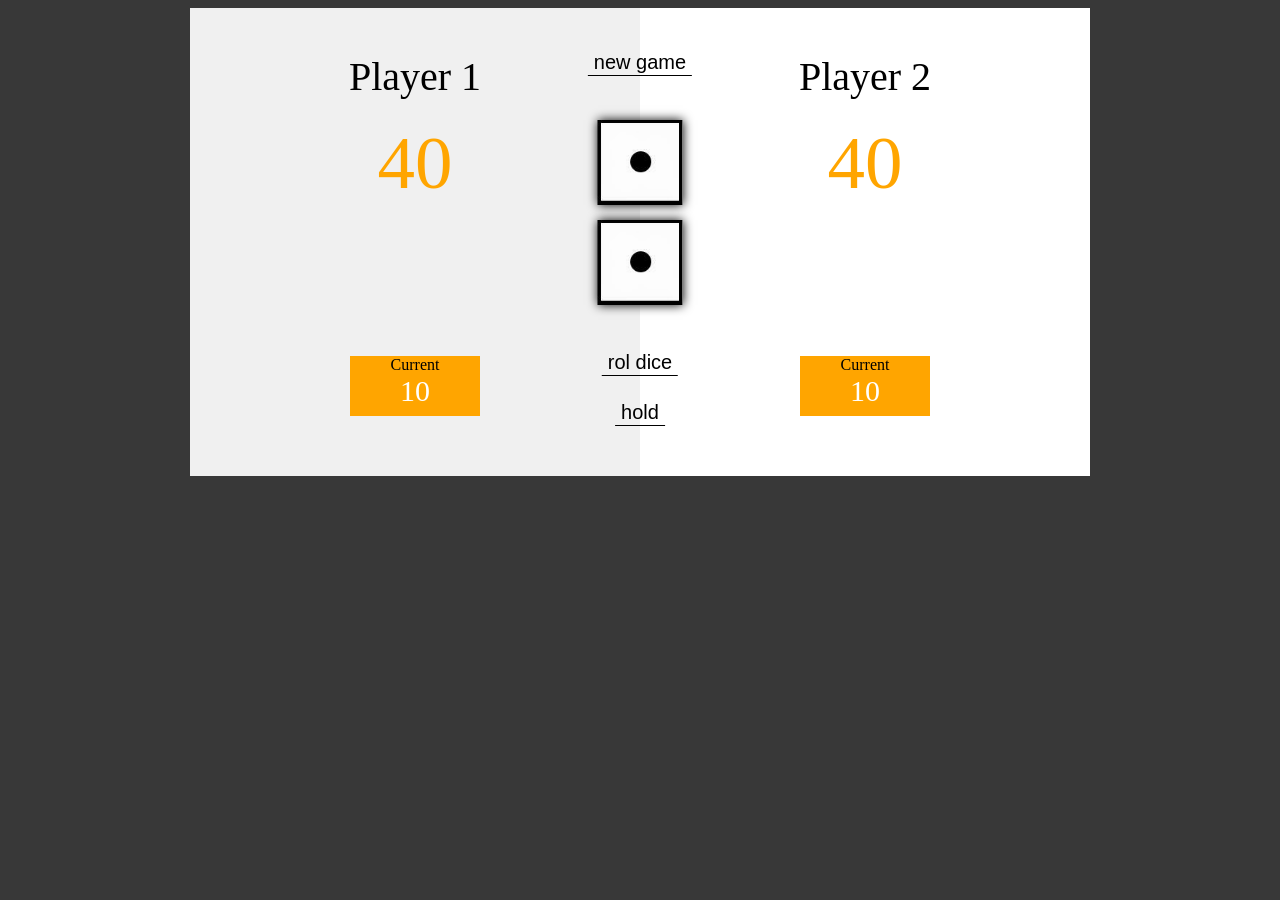
<file: index.html>
<!DOCTYPE html>
<html>
<head>
	<title></title>
	<link rel="stylesheet" type="text/css" href="css/index.css">
	<script type="text/javascript" src="js/index.js"></script>
</head>
<body>
	<div class="container">
		<div class="player actp" id="pl1" align="center">
			<div class="lbl">Player 1</div>
			<div class="totalp" id="p1tp">40</div>
			<div class="currentp">
				Current
				<div id="p1cp">10</div>
			</div>


		</div><div class="player" id="pl2" align="center">
			<div class="lbl">Player 2</div>
			<div class="totalp" id="p2tp">40</div>
			<div class="currentp">
				Current
				<div id="p2cp">10</div>
			</div>
		</div>
		<input type="button" class="ngame" onclick="newgame()" value="new game">
		<input type="button" class="rdice" value="rol dice" onclick="rolldice()">
		<input type="button" class="hold" value="hold" onclick="hold()">
		<img src="img/1.jpg" id="img1" class="diceim">
		<img src="img/1.jpg" id="img2" class="diceim2">
	</div>

</body>
</html>
</file>
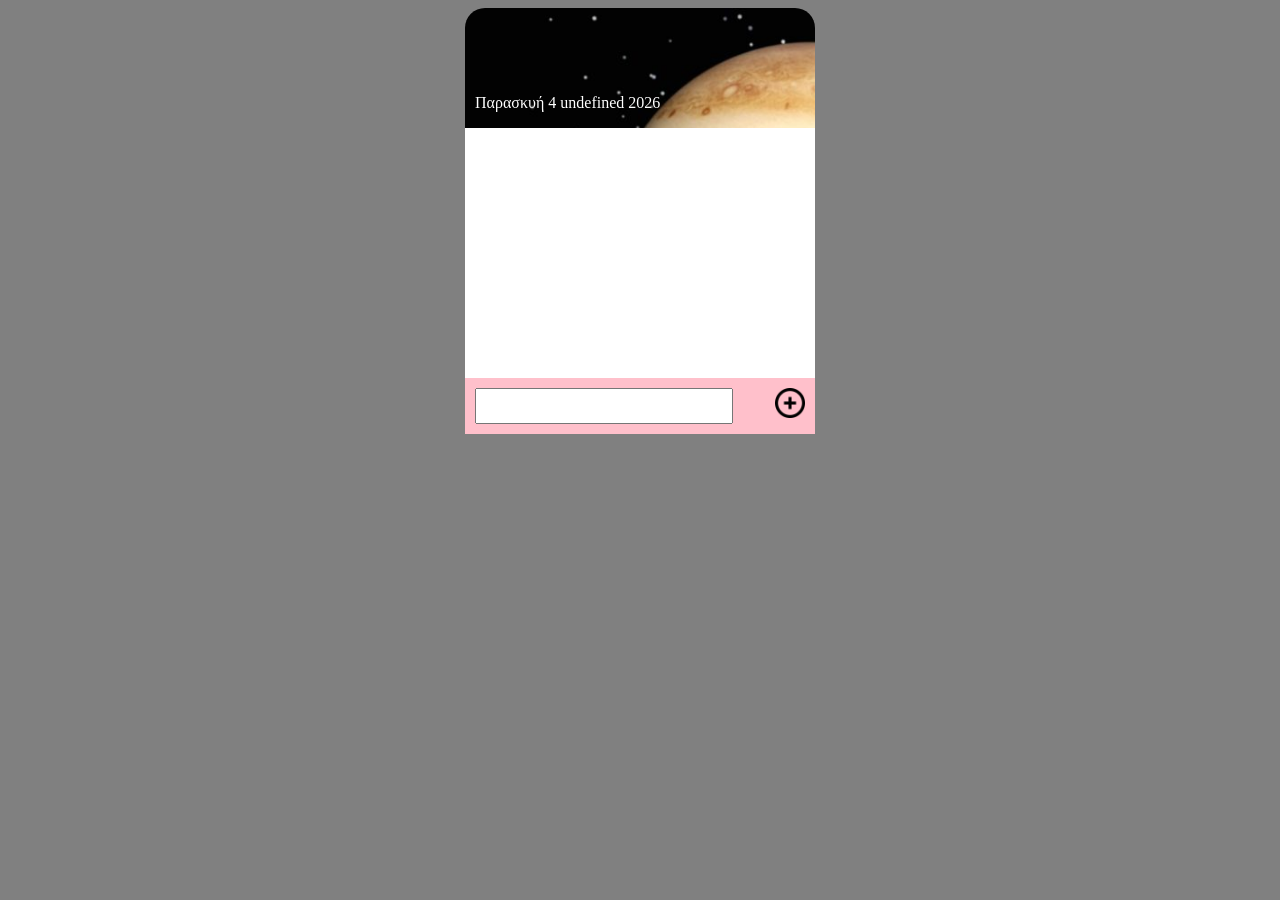
<file: notes.html>
<!DOCTYPE html>
<html>
<head>
	<title></title>
	<link rel="stylesheet" type="text/css" href="notes.css">
</head>
<body>
	<div id="container">

		<div id="imagediv"> 
			<p id="cdate">12 Martioy 2013</p>
		</div>

		<div id="tasks">
			<ul id="ullist">
			</ul>
		</div>

		<div id="typelist">
			<input type="text" id="txt">
			<input type="button" id="addnote">
		</div>
	</div>
<script type="text/javascript" src="notes.js"></script>
</body>
</html>
</file>
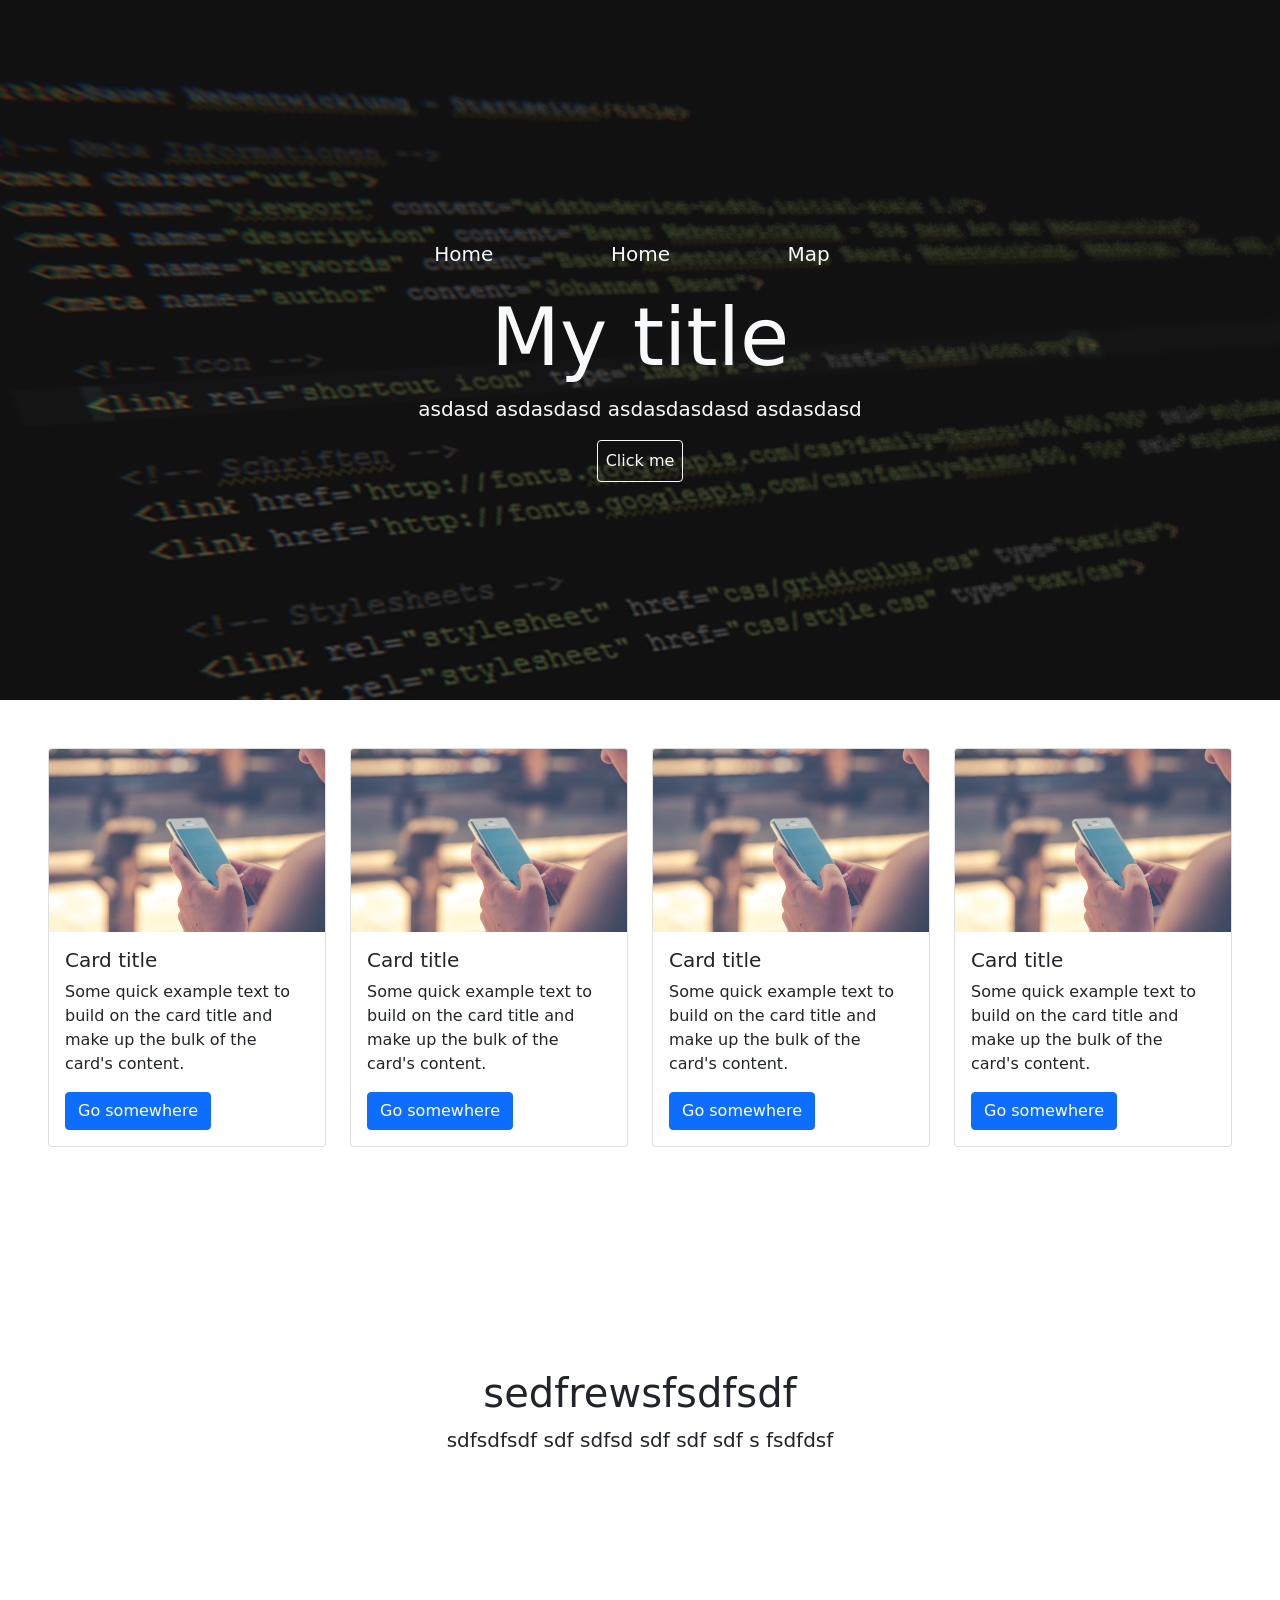
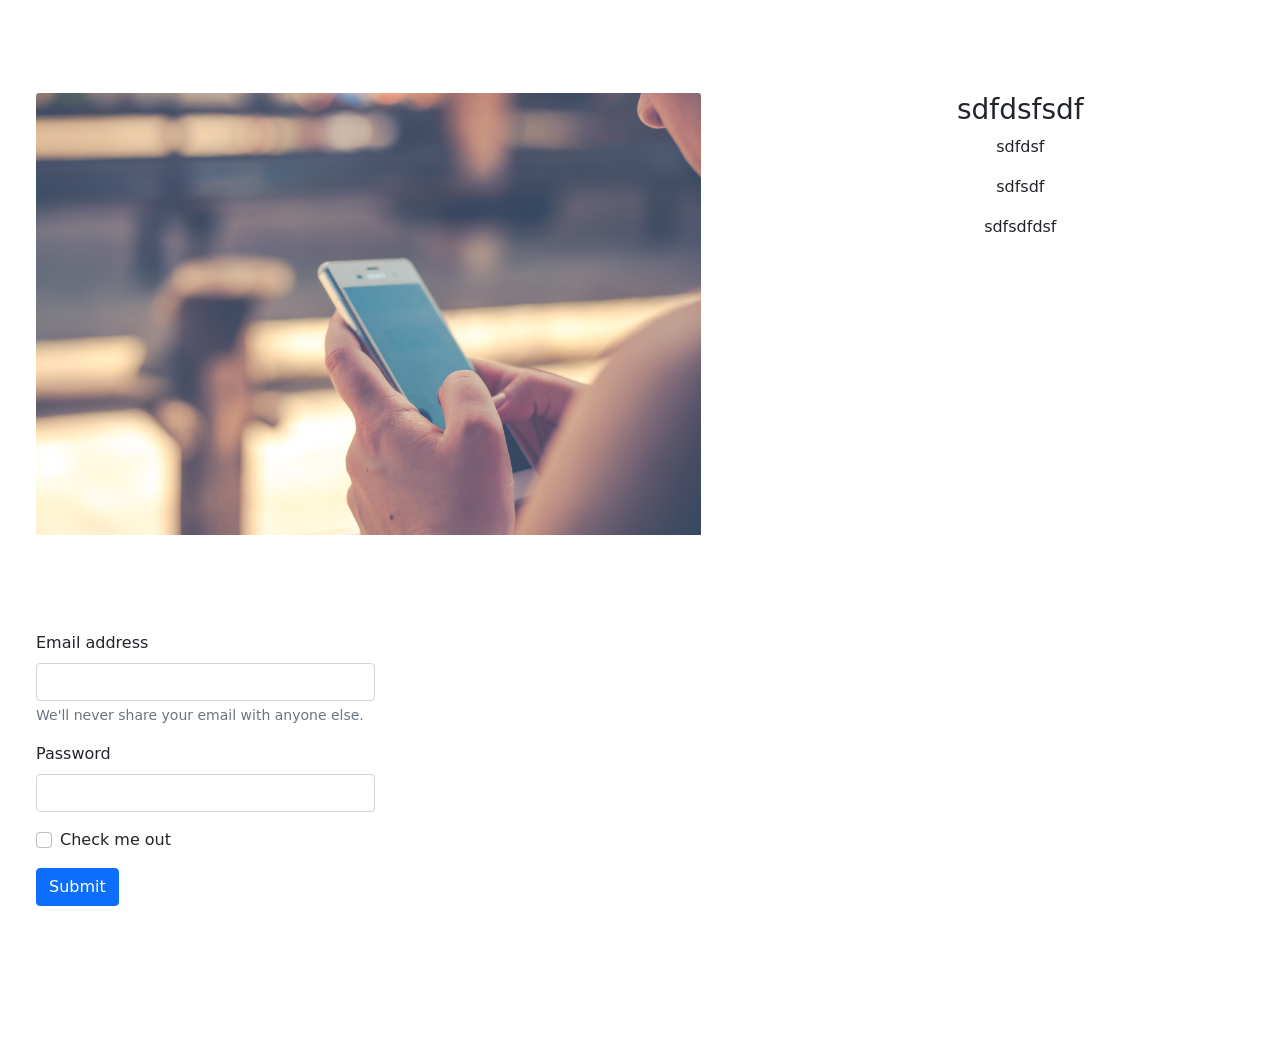
<file: test.html>
<!DOCTYPE html>
<html lang="en" dir="ltr">
  <head>
    <meta charset="utf-8">
    <title>TOJOIJOIJ</title>
    <link rel="stylesheet" href="css/bootstrap.css">
    <style media="screen">
      #bgimage{
        background-image: linear-gradient(rgba(0,0,0,0.6) 0%, rgba(0,0,0,0.6) 100%), url(img/bg.png);
        height: 700px;
        background-attachment: fixed;
      }

      #par2{
        background-image: linear-gradient(rgba(0,0,0,0.6) 0%, rgba(0,0,0,0.6) 100%), url(img/index.jpg);
        background-size: cover;
        background-attachment: fixed;
      }
    </style>
  </head>
  <body>
    <div class="w-100" >
      <div class="d-flex" id="bgimage">
        <div class="text-light m-auto text-center">
          <nav class="navbar p-3">
            <a href="#" class="navbar-brand text-light">Home</a>
            <a href="#" class="navbar-brand text-light">Home</a>
            <a href="#map" class="navbar-brand text-light">Map</a>
          </nav>
          <h1 class="display-1">My title</h1>
          <p class="lead">asdasd asdasdasd asdasdasdasd asdasdasd</p>
          <button class="btn btn-outline-light p-2"> Click me</button>
        </div>
      </div> <!--end of header-->


      <div class="row p-5">
        <div class="col-lg-3 col-md-6">
          <div class="card" >
            <img src="img/index.jpg" class="card-img-top" alt="...">
            <div class="card-body">
              <h5 class="card-title">Card title</h5>
              <p class="card-text">Some quick example text to build on the card title and make up the bulk of the card's content.</p>
              <a href="#" class="btn btn-primary">Go somewhere</a>
            </div>
          </div>
        </div>
        <div class="col-lg-3 col-md-6">
          <div class="card" >
            <img src="img/index.jpg" class="card-img-top" alt="...">
            <div class="card-body">
              <h5 class="card-title">Card title</h5>
              <p class="card-text">Some quick example text to build on the card title and make up the bulk of the card's content.</p>
              <a href="#" class="btn btn-primary">Go somewhere</a>
            </div>
          </div>
        </div>
        <div class="col-lg-3 col-md-6">
          <div class="card" >
            <img src="img/index.jpg" class="card-img-top" alt="...">
            <div class="card-body">
              <h5 class="card-title">Card title</h5>
              <p class="card-text">Some quick example text to build on the card title and make up the bulk of the card's content.</p>
              <a href="#" class="btn btn-primary">Go somewhere</a>
            </div>
          </div>
        </div>
        <div class="col-lg-3 col-md-6">
          <div class="card" >
            <img src="img/index.jpg" class="card-img-top" alt="...">
            <div class="card-body">
              <h5 class="card-title">Card title</h5>
              <p class="card-text">Some quick example text to build on the card title and make up the bulk of the card's content.</p>
              <a href="#" class="btn btn-primary">Go somewhere</a>
            </div>
          </div>
        </div>
      </div>



      <div class="d-flex" style="height:450px;" id="par2">
        <div class="text-center m-auto">
          <h3 class="display-6">sedfrewsfsdfsdf</h3>
          <p class="lead"> sdfsdfsdf sdf sdfsd sdf sdf sdf s fsdfdsf</p>
        </div>
      </div>


      <div class="row">
        <div class="col-lg-7 p-5">
          <img class="card-img-top" src="img/index.jpg"  alt="">
        </div>
        <div class="col-lg-3 offset-lg-1 p-5">
          <h3 class="text-center">sdfdsfsdf</h3>
          <p class="text-center">sdfdsf</p>
          <p class="text-center">sdfsdf</p>
          <p class="text-center">sdfsdfdsf</p>
        </div>
      </div>


      <div class="row" id="map">
        <div class="col-4 p-5">
          <form>
            <div class="mb-3">
              <label for="exampleInputEmail1" class="form-label">Email address</label>
              <input type="email" class="form-control" id="exampleInputEmail1" aria-describedby="emailHelp">
              <div id="emailHelp" class="form-text">We'll never share your email with anyone else.</div>
            </div>
            <div class="mb-3">
              <label for="exampleInputPassword1" class="form-label">Password</label>
              <input type="password" class="form-control" id="exampleInputPassword1">
            </div>
            <div class="mb-3 form-check">
              <input type="checkbox" class="form-check-input" id="exampleCheck1">
              <label class="form-check-label" for="exampleCheck1">Check me out</label>
            </div>
            <button type="submit" class="btn btn-primary">Submit</button>
          </form>
        </div>
        <div class="col-8">
          <iframe src="https://www.google.com/maps/embed?pb=!1m18!1m12!1m3!1d3088.082607938542!2d20.413279015756142!3d39.286377079512484!2m3!1f0!2f0!3f0!3m2!1i1024!2i768!4f13.1!3m3!1m2!1s0x135c6352943ffcbd%3A0x2ef8bb4b0ede57d3!2sAdams%20Hotel!5e0!3m2!1sen!2sgr!4v1615999539075!5m2!1sen!2sgr" width="100%" height="450" style="border:0;" allowfullscreen="" loading="lazy"></iframe>
        </div>
      </div>

    <div>

  </body>
</html>
</file>
<file: css/index.css>
body{background-color: #383838;}

.container{margin: 0 auto; background-color: white; width:900px; }
.player{display: inline-block;width: 50%;}

.lbl{margin:20px; font-size: 40px; padding-top: 25px;}
.totalp{color: orange; font-size: 75px;}
.currentp{background-color: orange;width:130px; height: 60px;margin: 150px 0 60px 0;}
.currentp div{color: white;font-size: 30px;}

.actp{background-color: #F0F0F0;}

.ngame, .rdice, .hold{position: absolute;  left:50%; 
	transform: translateX(-50%);
	background-color: transparent;
	border: 0px solid black;
	font-size: 20px;
	cursor: pointer;
	border-bottom: 1px solid black;
}

.ngame{top:50PX;}
.rdice{	top:350PX;}

.hold{ top:400PX; }


.diceim,.diceim2{width:85px; position:absolute;  left:50%; 
	transform: translateX(-50%);box-shadow: 0px 0px 10px 0px black;}

.diceim{top:120px;}
.diceim2{top:220px;}
</file>
<file: notes.css>
div,ul{margin: 0;}

body{background-color: grey;}

#container{
	margin: 0 auto;
	height: 450px;
	width: 350px;
}

#imagediv{
	background-color: red;
	height: 120px;
	border-top-left-radius: 20px;
	border-top-right-radius: 20px;
	 background-image: url("zeus.jpg");
	 background-size: 200%; 
	 position: relative;
}

#cdate{color: white;
	position: absolute;
    bottom: 0;
	margin-left: 10px;
	}

#tasks{
	background-color: white;
	min-height: 250px;
}

#typelist{
	background-color: pink;
	padding: 10px;
}

#addnote{
	 background: url(add.png) no-repeat;
	 cursor:pointer; 
	  background-size: 100%; 
	  border:none;
	  width: 30px;
	  height: 30px;
	  float: right;
}

#txt{
	height: 30px;
	width: 250px;
}


li img{width: 7%;}

ul{
	list-style-type: none;
	margin: 0;
	padding: 0;

}

li{
	padding:3px 10px;
	overflow: hidden;
	border-bottom: 1px solid grey;
}

li .dbtn{
	float: right; 
}
</file>
